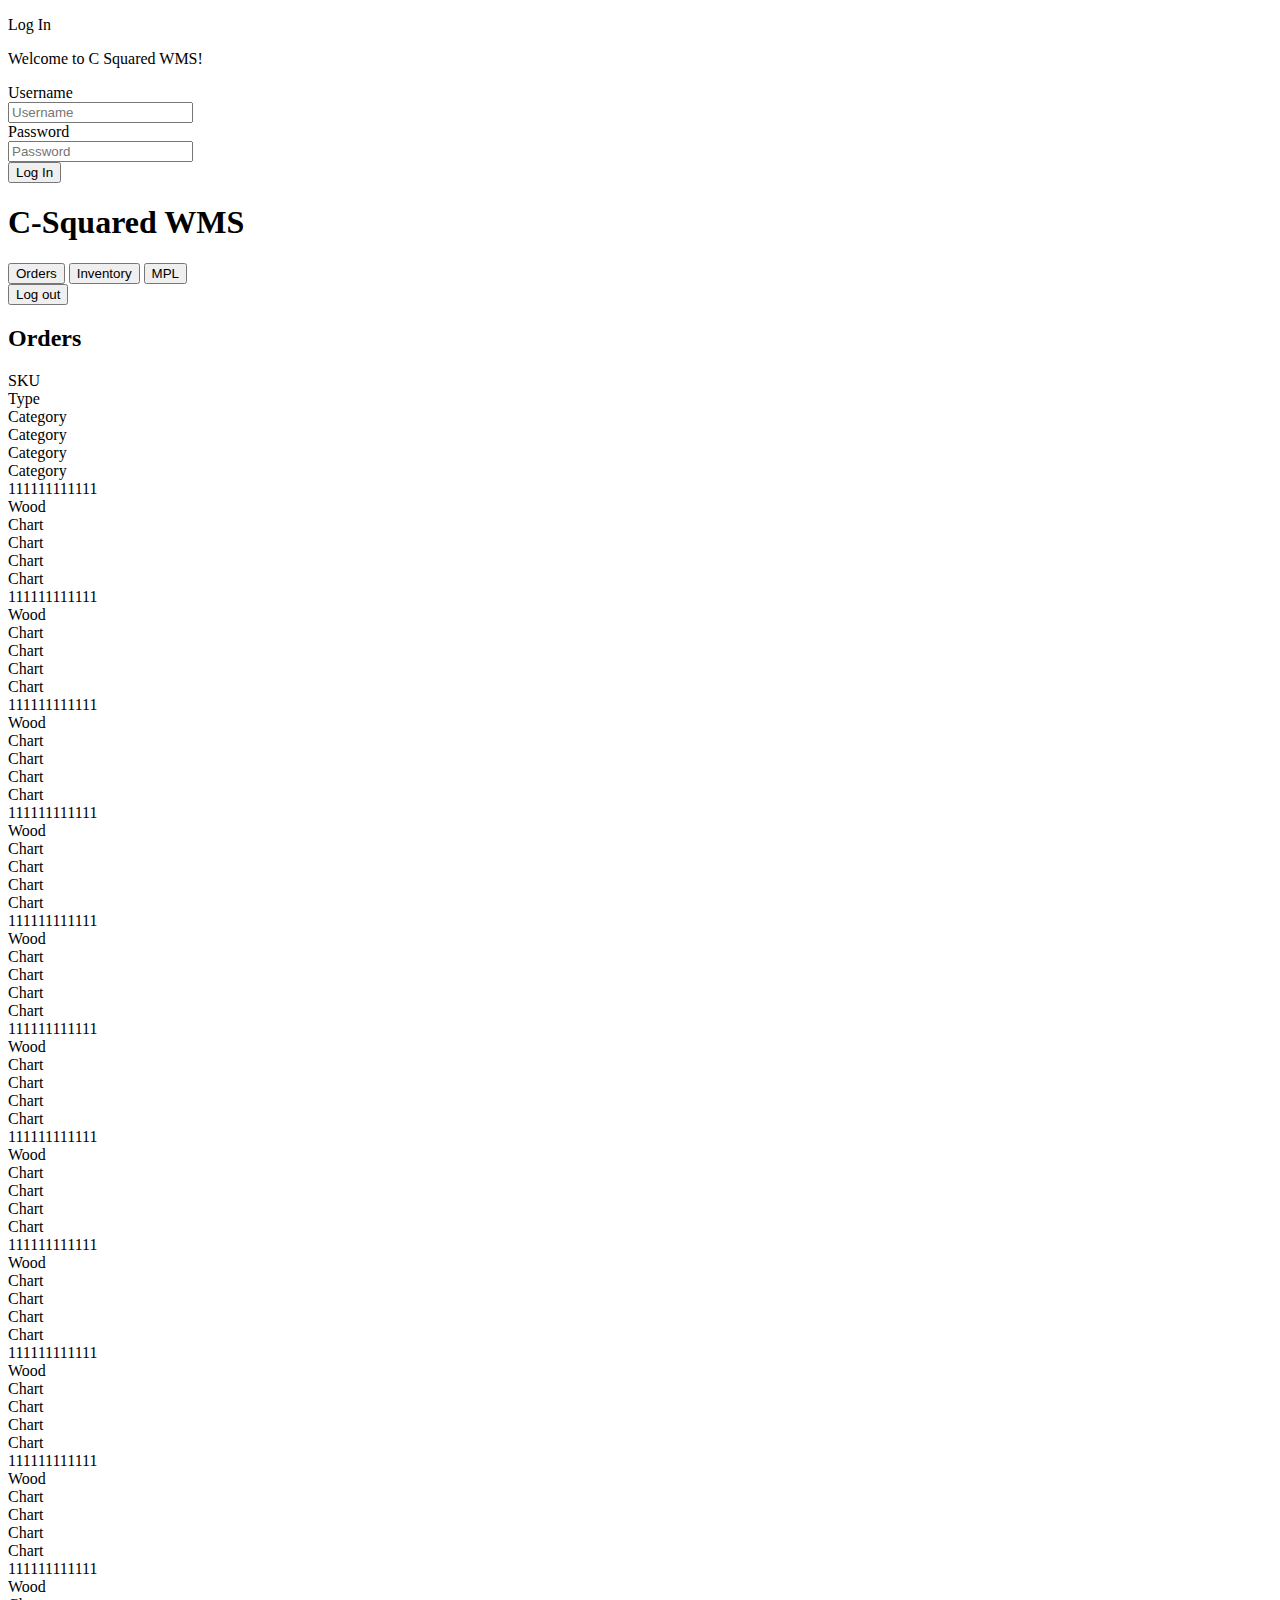
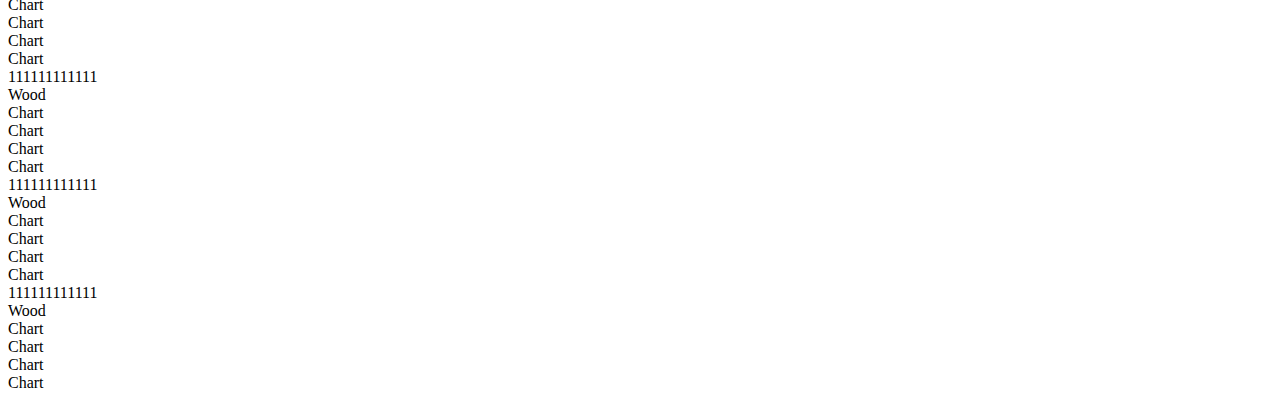
<file: index.html>
<!DOCTYPE html>
<html lang="en">
<head>
    <meta charset="UTF-8">
    <meta name="viewport" content="width=device-width, initial-scale=1.0">
    <title>C-Squared WMS | Log-in</title>
    <link rel="preconnect" href="https://fonts.googleapis.com">
    <link rel="preconnect" href="https://fonts.gstatic.com" crossorigin>
    <link href="https://fonts.googleapis.com/css2?family=Be+Vietnam+Pro:wght@400;700&display=swap" rel="stylesheet">
</head>
<body>
    <!-- LOGiN PAGE-->
  <div id="loginPage" class="page active">
    <div class="login-container">
      <div class="login-box">
        <div class="login-header">
          <p class="login-title">Log In</p>
          <p class="login-subtitle">Welcome to C Squared WMS!</p>
        </div>
        
        <div class="form-group">
          <label class="form-label">Username</label>
          <div class="input-wrapper">
            <input type="text" id="username" class="form-input" placeholder="Username">
          </div>
        </div>
        
        <div class="form-group">
          <label class="form-label">Password</label>
          <div class="input-wrapper">
            <input type="password" id="password" class="form-input" placeholder="Password">
          </div>
        </div>
        
        <button class="login-button" onclick="login()">Log In</button>
      </div>
    </div>
  </div>

  <!-- ORDERS PAGE -->
  <div id="ordersPage" class="page">
    <div class="dashboard-container">
      <!-- SIDE-NAV -->
      <div class="sidebar">
        <div class="sidebar-top">
          <h1 class="sidebar-title">C-Squared WMS</h1>
          <div class="nav-buttons">
            <button class="nav-button active" onclick="navigate('orders')">Orders</button>
            <button class="nav-button" onclick="navigate('inventory')">Inventory</button>
            <button class="nav-button" onclick="navigate('mpl')">MPL</button>
          </div>
        </div>
        <button class="logout-button" onclick="logout()">Log out</button>
      </div>

      <div class="main-content">
        <div class="content-wrapper">
          <h2 class="content-title" id="contentTitle">Orders</h2>
          

          <div id="ordersTable" class="table-container">
            <div class="table-wrapper">

              <div class="table-row">
                <div class="table-cell header-cell">SKU</div>
                <div class="table-cell header-cell">Type</div>
                <div class="table-cell header-cell">Category</div>
                <div class="table-cell header-cell">Category</div>
                <div class="table-cell header-cell">Category</div>
                <div class="table-cell header-cell">Category</div>
              </div>

              <div class="table-row">
                <div class="table-cell">111111111111</div>
                <div class="table-cell">Wood</div>
                <div class="table-cell">Chart</div>
                <div class="table-cell">Chart</div>
                <div class="table-cell">Chart</div>
                <div class="table-cell">Chart</div>
              </div>
              <div class="table-row">
                <div class="table-cell">111111111111</div>
                <div class="table-cell">Wood</div>
                <div class="table-cell">Chart</div>
                <div class="table-cell">Chart</div>
                <div class="table-cell">Chart</div>
                <div class="table-cell">Chart</div>
              </div>
              <div class="table-row">
                <div class="table-cell">111111111111</div>
                <div class="table-cell">Wood</div>
                <div class="table-cell">Chart</div>
                <div class="table-cell">Chart</div>
                <div class="table-cell">Chart</div>
                <div class="table-cell">Chart</div>
              </div>
              <div class="table-row">
                <div class="table-cell">111111111111</div>
                <div class="table-cell">Wood</div>
                <div class="table-cell">Chart</div>
                <div class="table-cell">Chart</div>
                <div class="table-cell">Chart</div>
                <div class="table-cell">Chart</div>
              </div>
              <div class="table-row">
                <div class="table-cell">111111111111</div>
                <div class="table-cell">Wood</div>
                <div class="table-cell">Chart</div>
                <div class="table-cell">Chart</div>
                <div class="table-cell">Chart</div>
                <div class="table-cell">Chart</div>
              </div>
              <div class="table-row">
                <div class="table-cell">111111111111</div>
                <div class="table-cell">Wood</div>
                <div class="table-cell">Chart</div>
                <div class="table-cell">Chart</div>
                <div class="table-cell">Chart</div>
                <div class="table-cell">Chart</div>
              </div>
              <div class="table-row">
                <div class="table-cell">111111111111</div>
                <div class="table-cell">Wood</div>
                <div class="table-cell">Chart</div>
                <div class="table-cell">Chart</div>
                <div class="table-cell">Chart</div>
                <div class="table-cell">Chart</div>
              </div>
              <div class="table-row">
                <div class="table-cell">111111111111</div>
                <div class="table-cell">Wood</div>
                <div class="table-cell">Chart</div>
                <div class="table-cell">Chart</div>
                <div class="table-cell">Chart</div>
                <div class="table-cell">Chart</div>
              </div>
              <div class="table-row">
                <div class="table-cell">111111111111</div>
                <div class="table-cell">Wood</div>
                <div class="table-cell">Chart</div>
                <div class="table-cell">Chart</div>
                <div class="table-cell">Chart</div>
                <div class="table-cell">Chart</div>
              </div>
              <div class="table-row">
                <div class="table-cell">111111111111</div>
                <div class="table-cell">Wood</div>
                <div class="table-cell">Chart</div>
                <div class="table-cell">Chart</div>
                <div class="table-cell">Chart</div>
                <div class="table-cell">Chart</div>
              </div>
              <div class="table-row">
                <div class="table-cell">111111111111</div>
                <div class="table-cell">Wood</div>
                <div class="table-cell">Chart</div>
                <div class="table-cell">Chart</div>
                <div class="table-cell">Chart</div>
                <div class="table-cell">Chart</div>
              </div>
              <div class="table-row">
                <div class="table-cell">111111111111</div>
                <div class="table-cell">Wood</div>
                <div class="table-cell">Chart</div>
                <div class="table-cell">Chart</div>
                <div class="table-cell">Chart</div>
                <div class="table-cell">Chart</div>
              </div>
              <div class="table-row">
                <div class="table-cell">111111111111</div>
                <div class="table-cell">Wood</div>
                <div class="table-cell">Chart</div>
                <div class="table-cell">Chart</div>
                <div class="table-cell">Chart</div>
                <div class="table-cell">Chart</div>
              </div>
              <div class="table-row">
                <div class="table-cell">111111111111</div>
                <div class="table-cell">Wood</div>
                <div class="table-cell">Chart</div>
                <div class="table-cell">Chart</div>
                <div class="table-cell">Chart</div>
                <div class="table-cell">Chart</div>
              </div>
            </div>
          </div>

          <div id="placeholderContent" class="placeholder-content" style="display: none;">
            <p class="placeholder-text">Content will be displayed here</p>
          </div>
        </div>
      </div>
    </div>
  </div>

  <script src="script.js"></script>
</body>
</html>
</file>
